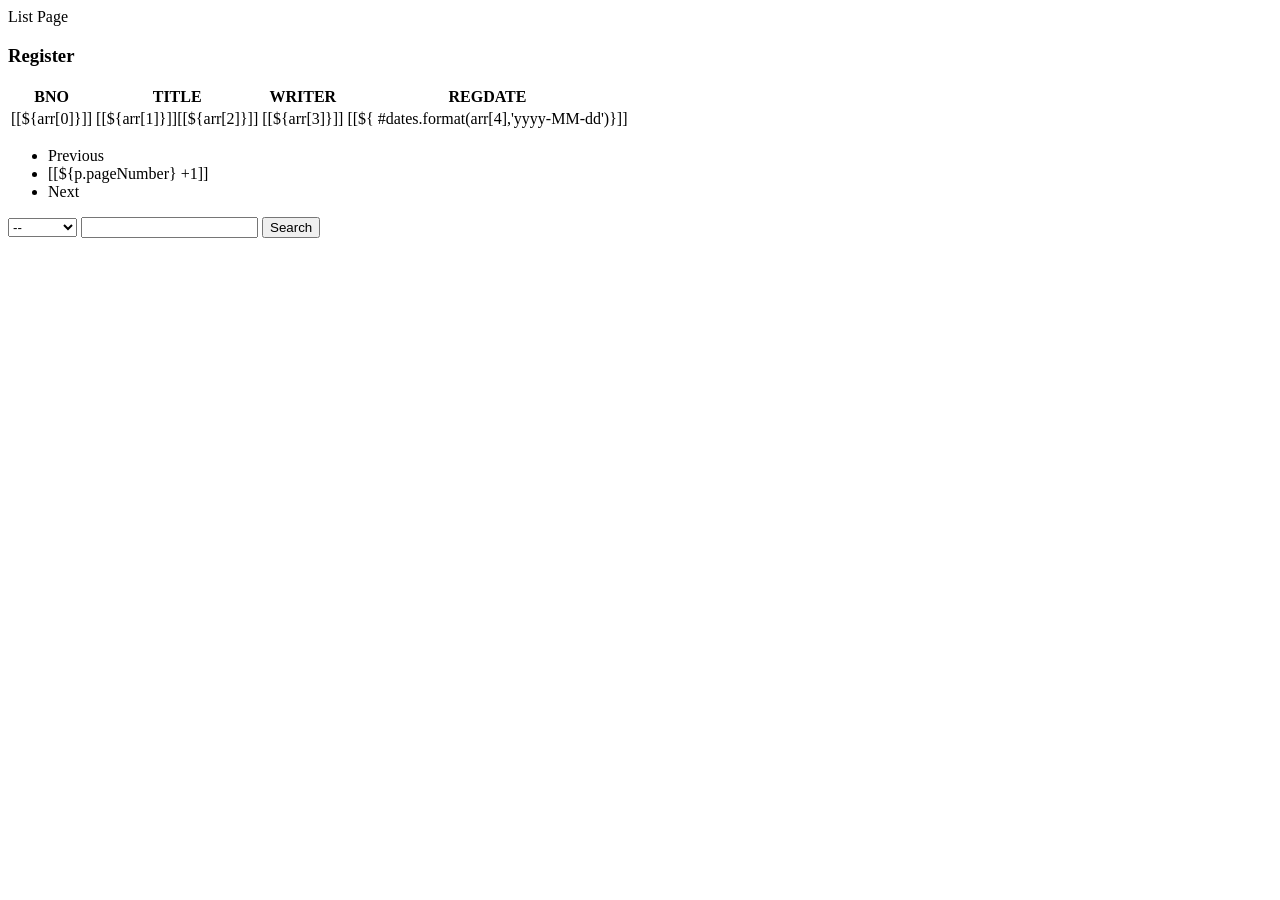
<file: src/main/resources/templates/boards/list.html>
<html xmlns:th="http://www.thymeleaf.org" xmlns:sec="http://www.thymeleaf.org/thymeleaf-extras-springsecurity5" xmlns:layout="http://www.ultraq.net.nz/thymeleaf/layout" layout:decorate="~{/index}">

<div layout:fragment="content">
    <form th:action="${'/login'}"></form>
    <div class="card-header">List Page</div>


    <div class="card-body">
        <div th:with="result = ${result.result}">
            <div class="card-bady float-right">
                <h3><a class="btn btn-primary" th:href="@{register}">Register</a></h3>
            </div>
            <table class="table table-striped table-bordered table-hover" id="dataTables-example">
                <thead>
                    <tr>
                        <th>BNO</th>
                        <th>TITLE</th>
                        <th>WRITER</th>
                        <th>REGDATE</th>
                    </tr>
                </thead>
                <tbody>
                    <tr class="odd gradeX" th:each="arr:${result.content}">
                        <td>[[${arr[0]}]]</td>
                        <td><a th:href="@{view(bno = ${arr[0]})}" class="boardLink">[[${arr[1]}]]</a><span class="badge badge-pill badge-light">[[${arr[2]}]]</span></td>
                        <td>[[${arr[3]}]]</td>
                        <td class="center">[[${ #dates.format(arr[4],'yyyy-MM-dd')}]]</td>
                    </tr>
                </tbody>

            </table>
        </div>
        <nav class="float-left" aria-label="Page navigation example">
            <ul class="pagination">
                <li class="page-item" th:if="${result.prevPage}"><a class="page-link" th:href="${result.prevPage.pageNumber} + 1">Previous</a></li>
                <li class="page-item" th:classappend="${p.pageNumber == result.currentPageNum -1}?active: '' " th:each="p:${result.pageList}">
                    <a class="page-link" th:href="${p.pageNumber}+1">[[${p.pageNumber} +1]]</a>
                </li>
                <li class="page-item" th:if="${result.nextPage}"><a class="page-link" th:href="${result.nextPage.pageNumber} + 1">Next</a></li>
            </ul>
        </nav>
        <div class="float-right">
            <select id="searchType">
                <option>--</option>
                <option value="t" th:selected="${pageVO.type} == 't'">Title</option>
                <option value="c" th:selected="${pageVO.type} == 'c'">Content</option>
                <option value="w" th:selected="${pageVO.type} == 'w'">Writer</option>
            </select>
            <input type="text" id="searchKeyword" th:value="${pageVO.keyword}">
            <button id="searchBtn">Search</button>
        </div>
    </div>

    <form id='f1' th:action="@{list}" method="get">
        <input type='hidden' name='page' th:value=${result.currentPageNum}>
        <input type='hidden' name='size' th:value=${result.currentPage.pageSize}>
        <input type='hidden' name='type' th:value=${pageVO.type}>
        <input type='hidden' name='keyword' th:value=${pageVO.keyword}>
    </form>

</div>

<th:block layout:fragment="script">
    <script th:inline="javascript">
        $(window).on('load', function() {

            var msg = /*[[${msg}]]*/ 'defaultanyvalue';

            if (msg == 'success') {
                alert("정상적으로 처리되었습니다.");
                var stateObj = {
                    msg: ""
                };
            }

        });

        $(document).ready(function() {
            var formObj = $("#f1");

            $(".pagination a").click(function(e) {

                e.preventDefault();

                formObj.find('[name="page"]').val($(this).attr('href'));

                formObj.submit();
            });

            $("#searchBtn").click(function(e) {

                var typeStr = $("#searchType").find(":selected").val();
                var keywordStr = $("#searchKeyword").val();

                console.log(typeStr, "", keywordStr);

                formObj.find("[name='type']").val(typeStr);
                formObj.find("[name='keyword']").val(keywordStr);
                formObj.find("[name='page']").val("1");
                formObj.submit();
            });
        })
    </script>
</th:block>
</file>
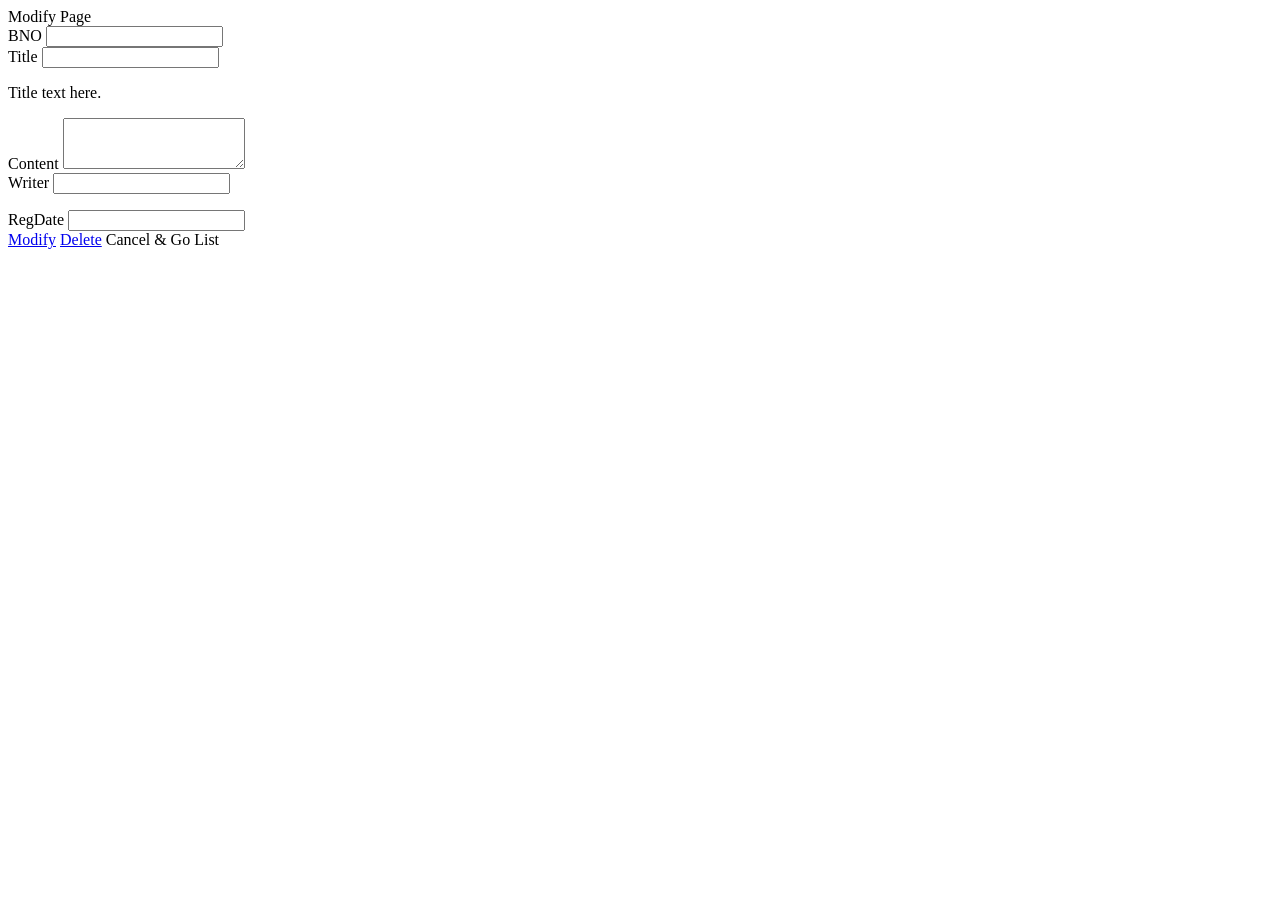
<file: src/main/resources/templates/boards/modify.html>
<html xmlns:th="http://www.thymeleaf.org" xmlns:layout="http://www.ultraq.net.nz/thymeleaf/layout" layout:decorate="~{/index}">

<div layout:fragment="content">

    <div class="card-header">Modify Page</div>
    <div class="card-body">
        <form id='f1'>
            <input type="hidden" th:name="${_csrf.parameterName}" th:value="${_csrf.token}" />
            <div class="form-group">
                <label>BNO</label> <input class="form-control" name="bno" th:value="${vo.bno}" readonly="readonly" />
            </div>

            <div class="form-group">
                <label>Title</label> <input class="form-control" name="title" th:value="${vo.title}" />
                <p class="help-block">Title text here.</p>
            </div>

            <div class="form-group">
                <label>Content</label>
                <textarea class="form-control" rows="3" name='content' th:text="${vo.content}"></textarea>
            </div>

            <div class="form-group">
                <label>Writer</label> <input class="form-control" name="writer" th:value="${vo.writer}" readonly="readonly" />
            </div>

            <input type='hidden' name="page" th:value="${pageVO.page}">
            <input type='hidden' name="size" th:value="${pageVO.size}">
            <input type='hidden' name="type" th:value="${pageVO.type}">
            <input type='hidden' name="keyword" th:value="${pageVO.keyword}">

        </form>

        <div class="form-group">
            <label>RegDate</label> <input class="form-control" name="regDate" th:value="${#dates.format(vo.regdate,'yyyy-MM-dd')}" readonly="readonly" />
        </div>

        <div class="pull-right">

            <a href="#" class="btn btn-warning modbtn">Modify</a>

            <a href="#" class="btn btn-danger delbtn">Delete</a>

            <a th:href="@{ list(page=${pageVO.page}, 
                                size=${pageVO.size}, 
                                type=${pageVO.type}, 
                                keyword=${pageVO.keyword},
                                bno = ${vo.bno}
                             )}" class="btn btn-primary">Cancel & Go List</a>
        </div>
    </div>


</div>
<!--  end fragment -->

<th:block layout:fragment="script">

    <script th:inline="javascript">
        $(document).ready(function() {

            var formObj = $("#f1");

            $(".delbtn").click(function() {

                formObj.attr("action", "delete");
                formObj.attr("method", "post");

                formObj.submit();

            });

            $(".modbtn").click(function() {

                formObj.attr("action", "modify");
                formObj.attr("method", "post");

                formObj.submit();

            });


        });
    </script>

</th:block>
</file>
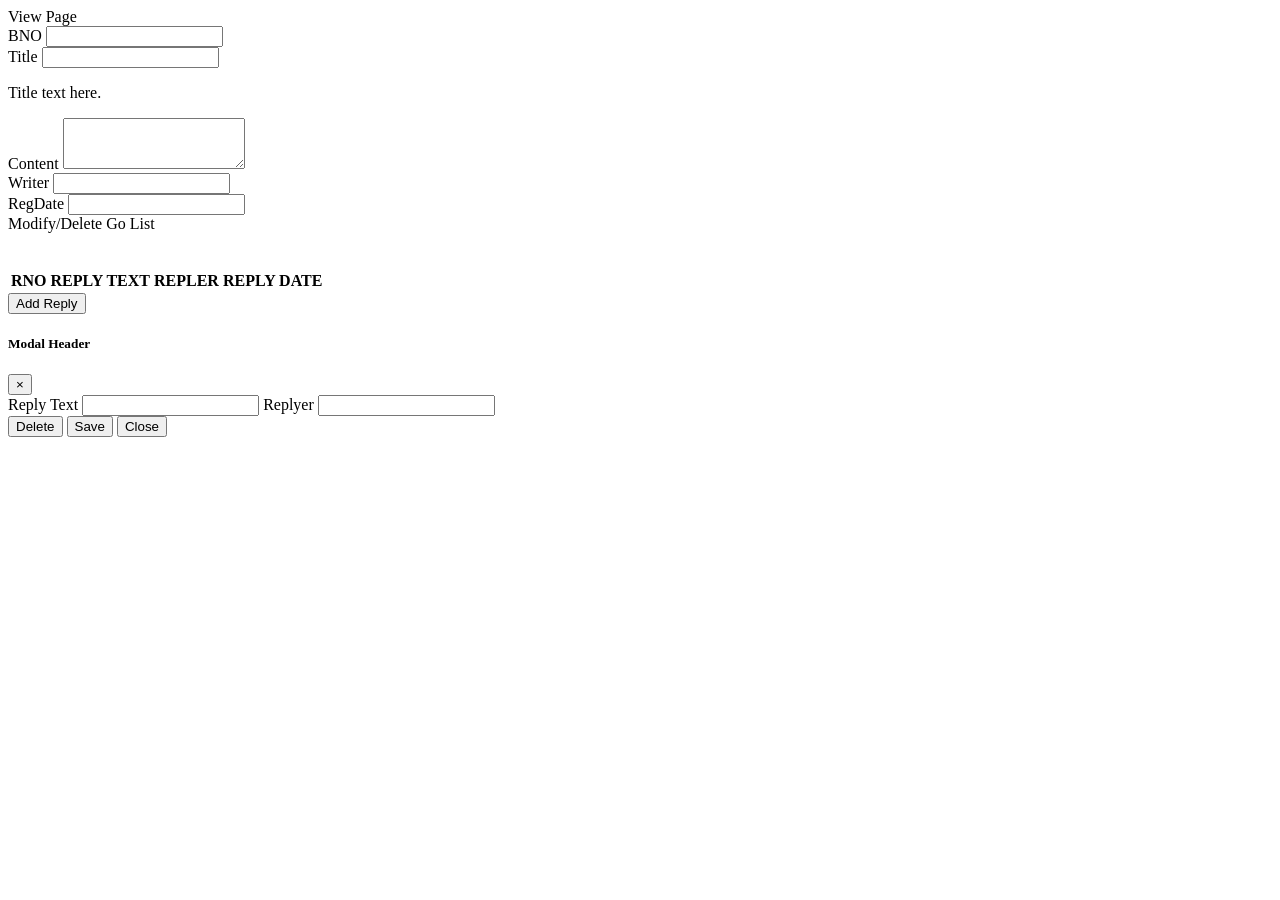
<file: src/main/resources/templates/boards/view.html>
<html xmlns:th="http://www.thymeleaf.org" xmlns:sec="http://www.thymeleaf.org/thymeleaf-extras-springsecurity5" xmlns:layout="http://www.ultraq.net.nz/thymeleaf/layout" layout:decorate="~{/index}">

<div layout:fragment="content">
    <form th:action="${'/login'}"></form>
    <div class="card-header">View Page</div>
    <div class="card-body">
        <div class="container">
            <div class="form-group">
                <label>BNO</label> <input class="form-control" name="bno" th:value="${vo.bno}" readonly="readonly" />
            </div>

            <div class="form-group">
                <label>Title</label> <input class="form-control" name="title" th:value="${vo.title}" readonly="readonly" />
                <p class="help-block">Title text here.</p>
            </div>

            <div class="form-group">
                <label>Content</label>
                <textarea class="form-control" rows="3" name='content' th:text="${vo.content}" readonly="readonly"></textarea>
            </div>

            <div class="form-group">
                <label>Writer</label> <input class="form-control" name="writer" th:value="${vo.writer}" readonly="readonly" />
            </div>

            <div class="form-group">
                <label>RegDate</label> <input class="form-control" name="regDate" th:value="${#dates.format(vo.regdate,'yyyy-MM-dd')}" readonly="readonly" />
            </div>

            <div class="float-right" th:with="uid=${#authentication.principal} eq 'anonymousUser'?'Guest':${#authentication.principal.member.uid}">
                <a th:if="${uid} eq ${vo.writer}" th:href="@{ modify(page=${pageVO.page}, 
                                size=${pageVO.size}, 
                                type=${pageVO.type}, 
                                keyword=${pageVO.keyword},
                                bno =${vo.bno}
                             )}" class="btn btn-secondary">Modify/Delete</a>

                <a th:href="@{ list(page=${pageVO.page}, 
                                size=${pageVO.size}, 
                                type=${pageVO.type}, 
                                keyword=${pageVO.keyword},
                                bno = ${vo.bno}
                             )}" class="btn btn-primary">Go List</a>
            </div>
        </div>
        <BR></BR>
        <div class='container'>
            <table class="table table-striped table-bordered table-hover">
                <thead>
                    <tr>
                        <th>RNO</th>
                        <th>REPLY TEXT</th>
                        <th>REPLER</th>
                        <th>REPLY DATE</th>
                    </tr>
                </thead>
                <tbody id="replyTable">
                </tbody>
            </table>

            <div class='float-right'>
                <button class='btn btn-secondary' id='addReplyBtn'>Add Reply</button>
            </div>

        </div>
    </div>
    <!-- Modal -->
    <div id="myModal" class="modal fade" role="dialog">
        <div class="modal-dialog">

            <!-- Modal content-->
            <div class="modal-content">
                <div class="modal-header">
                    <h5 class="modal-title">Modal Header</h5>
                    <button type="button" class="close" data-dismiss="modal">&times;</button>
                </div>
                <div class="modal-body">
                    <label>Reply Text</label>
                    <input type="text" class="form-control" name='replyText'>

                    <label>Replyer</label>
                    <input type="text" class="form-control" name='replyer'>
                </div>
                <div class="modal-footer">
                    <button type="button" id='delModalBtn' class="btn btn-danger">Delete</button>
                    <button type="button" id='modalBtn' class="btn btn-info">Save</button>
                    <button type="button" class="btn btn-default" data-dismiss="modal">Close</button>
                </div>
            </div>

        </div>
    </div>
    <!--  end Modal -->
</div>
<!--  end fragment -->

<th:block layout:fragment="script">

    <script th:inline="javascript" th:src="@{'/js/reply.js'}"></script>
    <script th:inline="javascript">
        $(document).ready(function(e) {
            var bno = /*[[${vo.bno}]]*/ 'defaultanyvalue';

            var replyTextObj = $("input[name='replyText']");
            var replyerObj = $("input[name='replyer']");

            var mode;
            var rno;

            $("#addReplyBtn").on('click', function() {


                $("#myModal").modal("show");
                $(".modal-title").text("Add Reply");

                $("#delModalBtn").hide();

                mode = "ADD";
            });

            $("#modalBtn").click(function() {

                var replyText = replyTextObj.val();
                var replyer = replyerObj.val();

                if (mode == 'ADD') {

                    var obj = {
                        replyText: replyText,
                        replyer: replyer,
                        bno: bno
                    };

                    replyManager.add(obj, function(list) {
                        alert("새로운 댓글이 추가되었습니다. ")
                        afterAll(list);
                    });

                } else if (mode == 'MOD') {

                    var obj = {
                        replyText: replyText,
                        replyer: replyer,
                        bno: bno,
                        rno: rno
                    };


                    replyManager.update(obj, function(list) {
                        alert("댓글이 수정되었습니다. ")
                        afterAll(list);
                    });

                }

            });

            $("#delModalBtn").on("click", function() {

                var obj = {
                    bno: bno,
                    rno: rno
                };

                replyManager.remove(obj, function(list) {
                    alert("댓글이 삭제되었습니다. ")
                    afterAll(list);
                });

            });

            $("#replyTable").on("click", "tr", function(e) {

                var tds = $(this).find('td');

                console.log(tds);

                rno = tds[0].innerHTML;
                mode = 'MOD';

                replyTextObj.val(tds[1].innerHTML);
                replyerObj.val(tds[2].innerHTML);
                $("#delModalBtn").show();
                $("#myModal").modal("show");
                $(".modal-title").text("Modiy/Delete Reply");

            });

            function afterAll(list) {
                printList(list);
                $("#myModal").modal("hide");
                replyTextObj.val("");
                replyerObj.val("");
            }


            (function getAllReplies() {
                replyManager.getAll(bno, printList);
            })();

            function printList(list) {
                var str = "";
                var replyObj;
                for (var i = 0; i < list.length; i++) {
                    replyObj = list[i];

                    str += "<tr>" +
                        "<td>" + replyObj.rno + " </td>" +
                        "<td>" + replyObj.replyText + " </td>" +
                        "<td>" + replyObj.replyer + " </td>" +
                        "<td>" + formatDate(replyObj.regdate) + " </td>" +
                        "</tr>";
                }
                $("#replyTable").html(str);
            }

            function formatDate(timeValue) {

                var date = new Date(timeValue);
                return date.getFullYear() +
                    "-" + (date.getMonth() + 1 >= 10 ? date.getMonth() + 1 : '0' + (date.getMonth() + 1)) +
                    "-" + date.getDate()

            }

        });
    </script>

</th:block>
</file>
